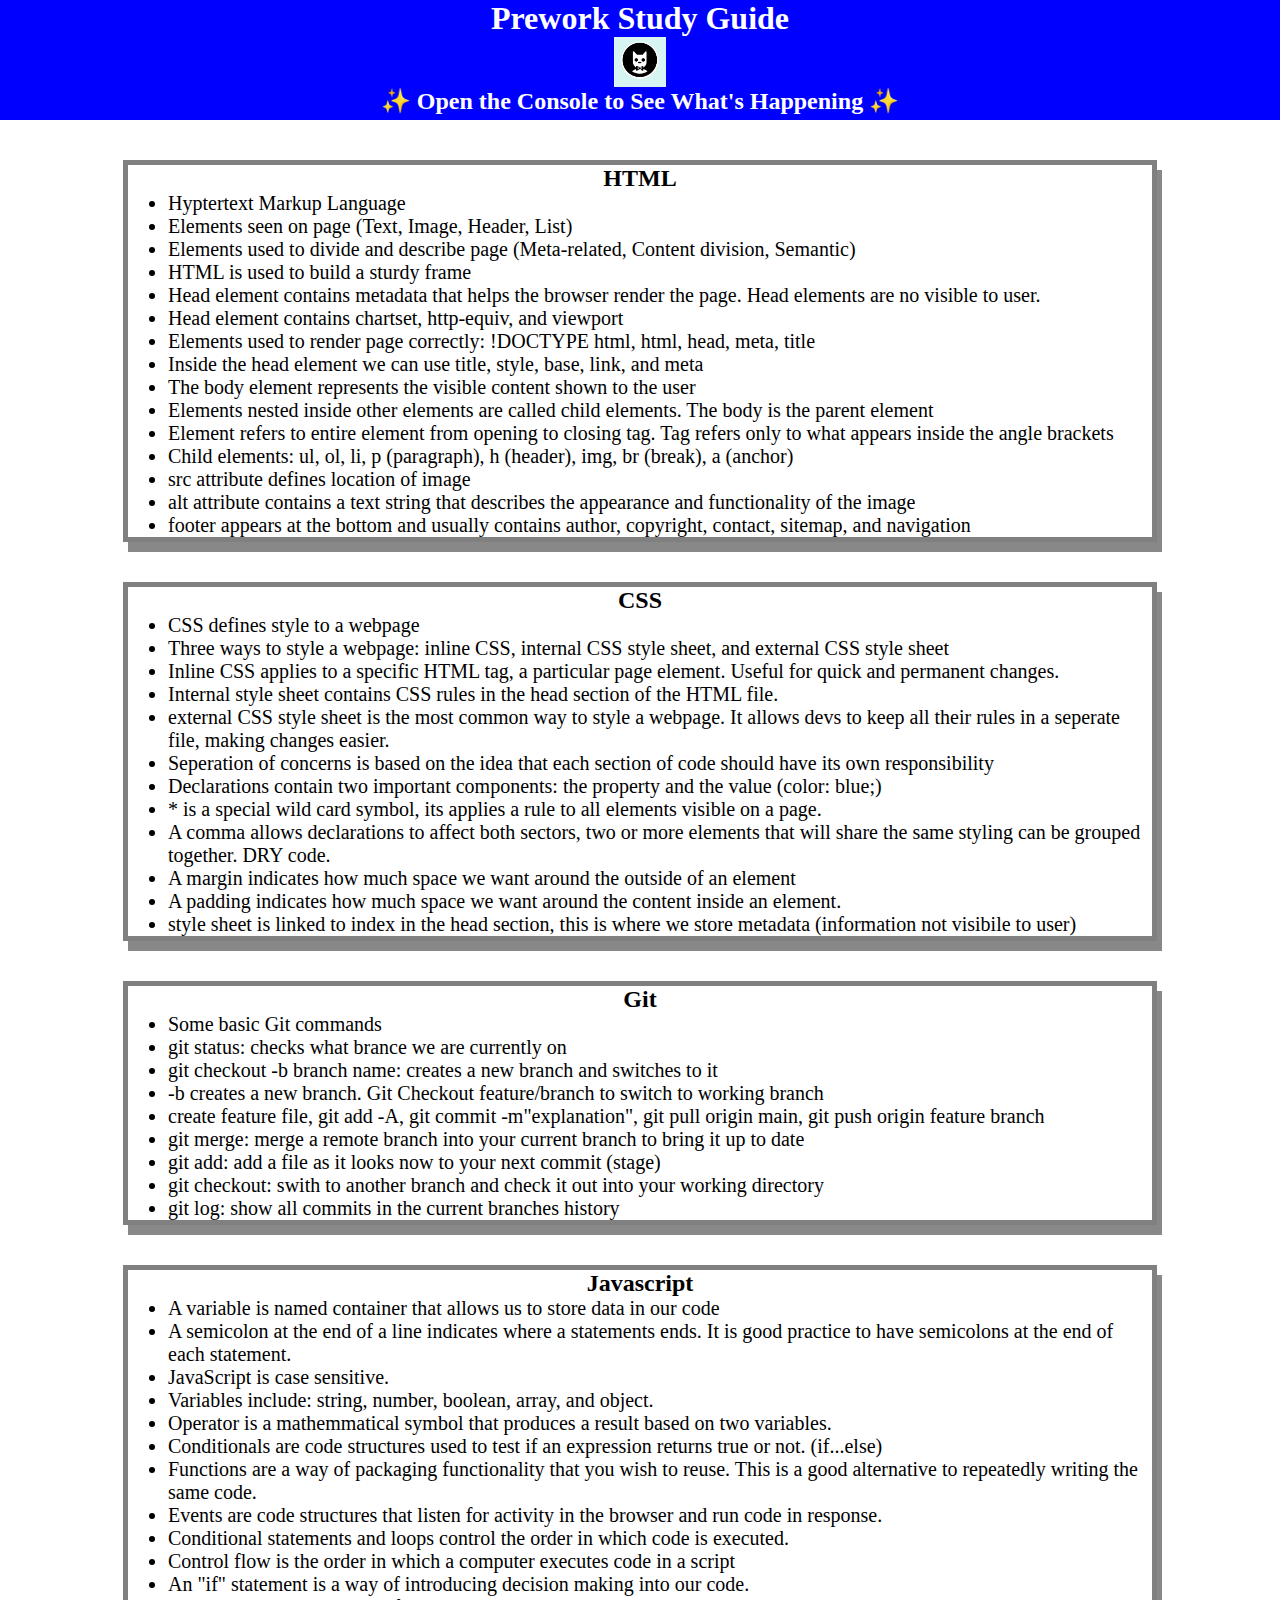
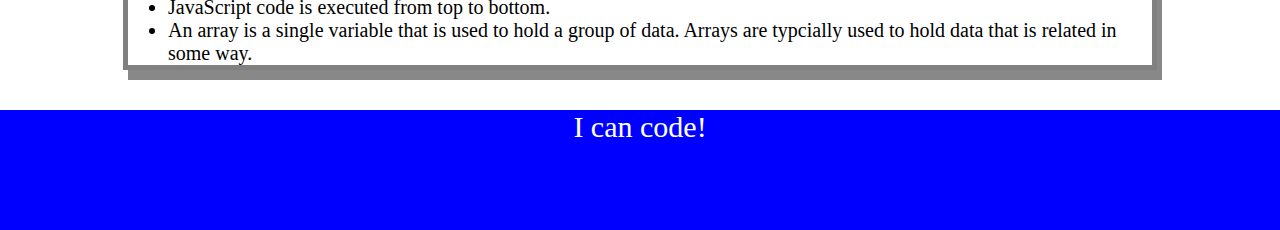
<file: index.html>
<!DOCTYPE html>
<html lang="en">
  <head>
    <meta charset="UTF-8" />
    <meta http-equiv="X-UA-Compatible" content="IE=edge" />
    <meta name="viewport" content="width=device-width, initial-scale=1.0" />
    <link rel="stylesheet" href="./assets/style.css">
    <title>Prework Study Guide</title>
  </head>
  <body>
    <header id="Header">
      <h1>Prework Study Guide</h1>
      <img src="./assets/bowtie-cat.png" alt="Profile image of cat wearing a bow tie." />
      <h2>✨ Open the Console to See What's Happening ✨</h2> 
    </header>
    <main>
      <section class="card" id="html section">
        <h2>HTML</h2>
        <ul>
          <li>Hyptertext Markup Language</li>
          <li>Elements seen on page (Text, Image, Header, List)</li>
          <li>Elements used to divide and describe page (Meta-related, Content division, Semantic)</li>
          <li>HTML is used to build a sturdy frame</li>
          <li>Head element contains metadata that helps the browser render the page.  Head elements are no visible to user.</li>
          <li>Head element contains chartset, http-equiv, and viewport</li>
          <li>Elements used to render page correctly: !DOCTYPE html, html, head, meta, title</li>
          <li>Inside the head element we can use title, style, base, link, and meta</li>
          <li>The body element represents the visible content shown to the user</li>
          <li>Elements nested inside other elements are called child elements.  The body is the parent element</li>
          <li>Element refers to entire element from opening to closing tag.  Tag refers only to what appears inside the angle brackets</li>
          <li>Child elements: ul, ol, li, p (paragraph), h (header), img, br (break), a (anchor)</li>
          <li>src attribute defines location of image</li>
          <li>alt attribute contains a text string that describes the appearance and functionality of the image</li>
          <li>footer appears at the bottom and usually contains author, copyright, contact, sitemap, and navigation</li>
        </ul>
      </section>

      <section class="card" id="css-section">
        <h2>CSS</h2>
        <ul>
         <li>CSS defines style to a webpage</li>
         <li>Three ways to style a webpage: inline CSS, internal CSS style sheet, and external CSS style sheet</li>
         <li>Inline CSS applies to a specific HTML tag, a particular page element.  Useful for quick and permanent changes.</li>
         <li>Internal style sheet contains CSS rules in the head section of the HTML file.</li>
         <li>external CSS style sheet is the most common way to style a webpage.  It allows devs to keep all their rules in a seperate file, making changes easier.</li>
         <li>Seperation of concerns is based on the idea that each section of code should have its own responsibility</li>
         <li>Declarations contain two important components: the property and the value (color: blue;)</li>
         <li>* is a special wild card symbol, its applies a rule to all elements visible on a page.</li>
         <li>A comma allows declarations to affect both sectors, two or more elements that will share the same styling can be grouped together.  DRY code.</li>
         <li>A margin indicates how much space we want around the outside of an element</li>
         <li>A padding indicates how much space we want around the content inside an element.</li>
         <li>style sheet is linked to index in the head section, this is where we store metadata (information not visibile to user)</li>
        </ul>
      </section>

      <section class="card" id="git-section">
        <h2>Git</h2>
        <ul>
          <li>Some basic Git commands</li>
          <li>git status: checks what brance we are currently on</li>
          <li>git checkout -b branch name: creates a new branch and switches to it</li>
          <li>-b creates a new branch.  Git Checkout feature/branch to switch to working branch</li>
          <li>create feature file, git add -A, git commit -m"explanation", git pull origin main, git push origin feature branch </li>
          <li>git merge: merge a remote branch into your current branch to bring it up to date</li>
          <li>git add: add a file as it looks now to your next commit (stage)</li>
          <li>git checkout: swith to another branch and check it out into your working directory</li>
          <li>git log: show all commits in the current branches history</li>
        </ul>
      </section>

      <section class="card" id="javascript-section">
        <h2>Javascript</h2>
        <ul>
         <li>A variable is named container that allows us to store data in our code</li>
         <li>A semicolon at the end of a line indicates where a statements ends.  It is good practice to have semicolons at the end of each statement.</li>
         <li>JavaScript is case sensitive.</li>
         <li>Variables include: string, number, boolean, array, and object.</li>
         <li>Operator is a mathemmatical symbol that produces a result based on two variables.</li>
         <li>Conditionals are code structures used to test if an expression returns true or not. (if...else)</li>
         <li>Functions are a way of packaging functionality that you wish to reuse.  This is a good alternative to repeatedly writing the same code.</li>
         <li>Events are code structures that listen for activity in the browser and run code in response.</li>
         <li>Conditional statements and loops control the order in which code is executed.</li>
         <li>Control flow is the order in which a computer executes code in a script</li>
         <li>An "if" statement is a way of introducing decision making into our code.</li>
         <li>JavaScript code is executed from top to bottom.</li>
         <li>An array is a single variable that is used to hold a group of data.  Arrays are typcially used to hold data that is related in some way.</li>
        </ul>
      </section>
    


    </main>

    <footer>
      <p>I can code!</p>
    </footer>
    <script src="./assets/script.js"></script>
  </body>
</html>
</file>
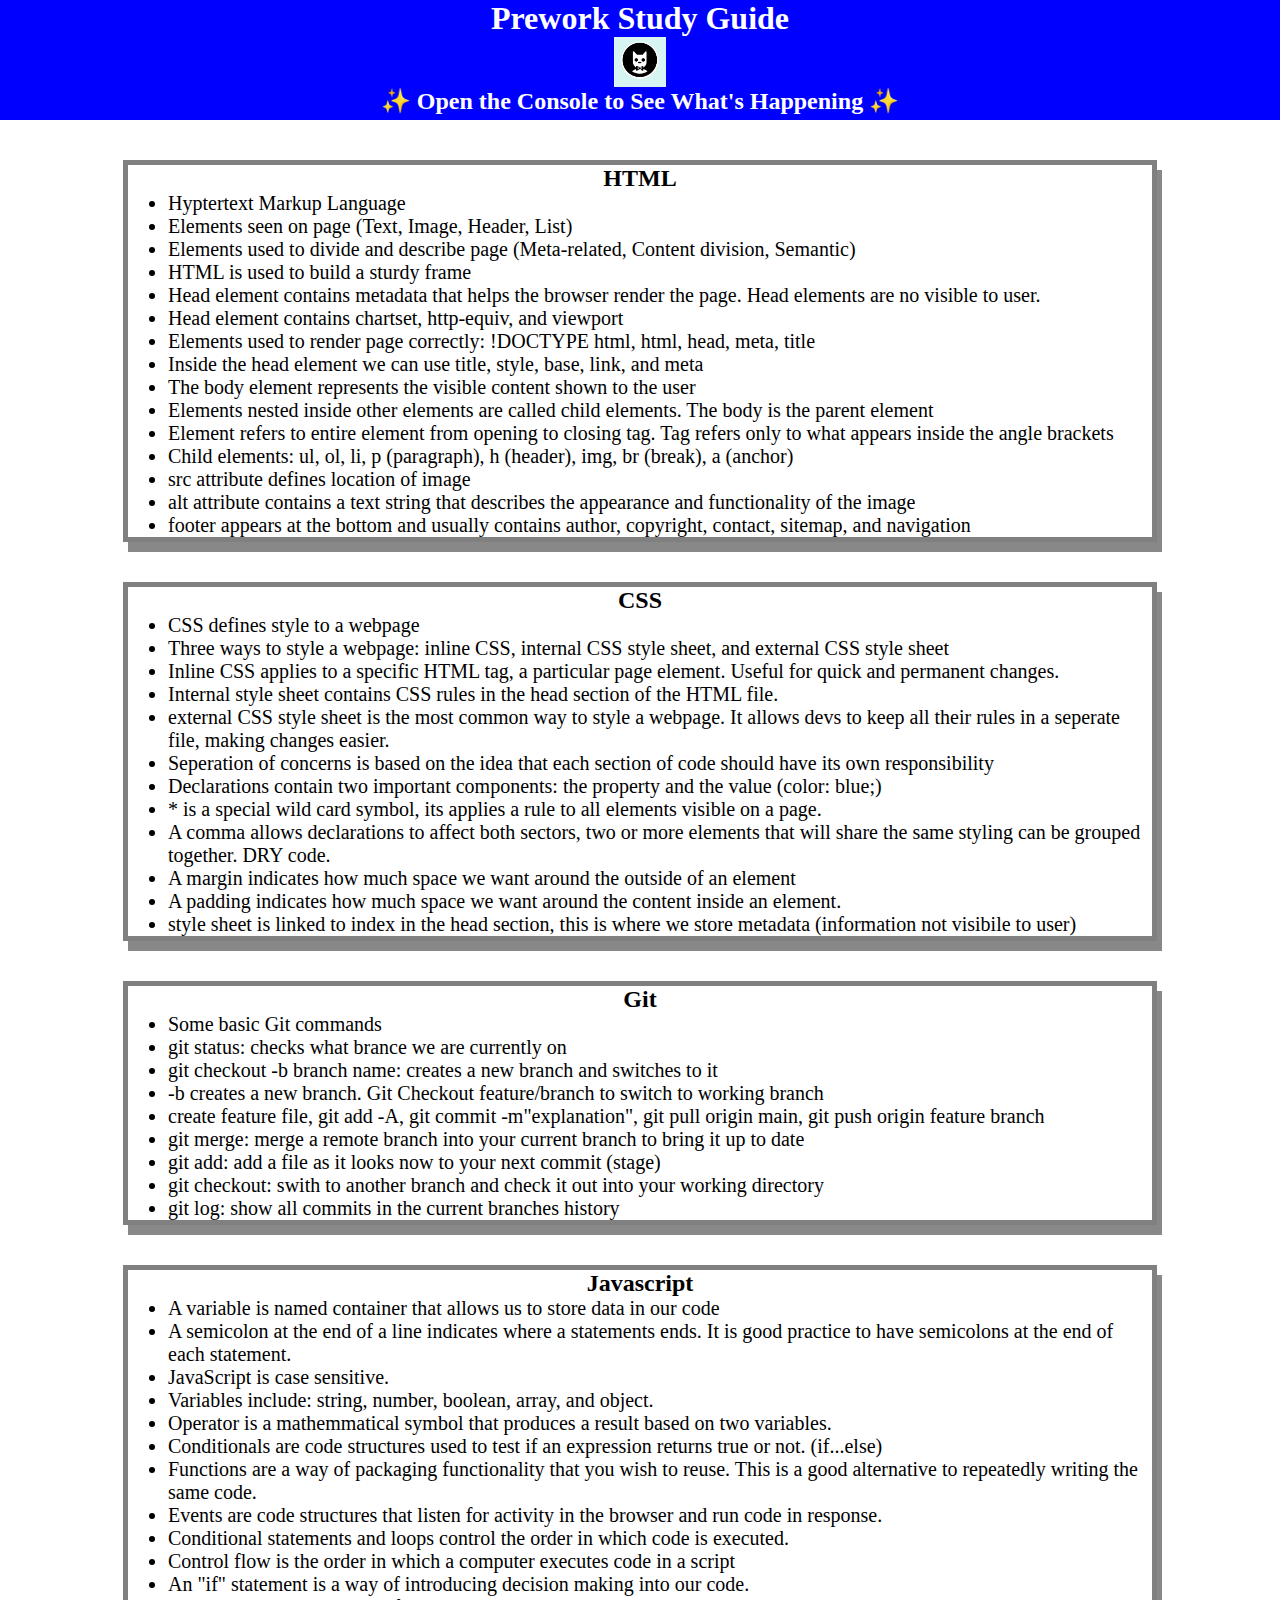
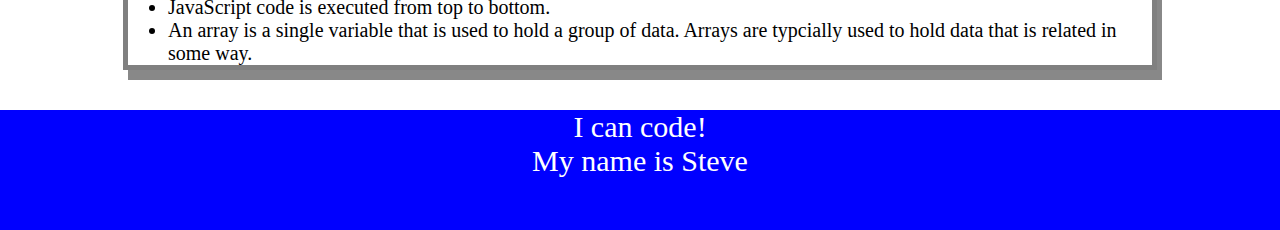
<file: prework-study-guide/index.html>
<!DOCTYPE html>
<html lang="en">
  <head>
    <meta charset="UTF-8" />
    <meta http-equiv="X-UA-Compatible" content="IE=edge" />
    <meta name="viewport" content="width=device-width, initial-scale=1.0" />
    <link rel="stylesheet" href="./assets/style.css">
    <title>Prework Study Guide</title>
  </head>
  <body>
    <header id="Header">
      <h1>Prework Study Guide</h1>
      <img src="./assets/bowtie-cat.png" alt="Profile image of cat wearing a bow tie." />
      <h2>✨ Open the Console to See What's Happening ✨</h2> 
    </header>
    <main>
      <section class="card" id="html section">
        <h2>HTML</h2>
        <ul>
          <li>Hyptertext Markup Language</li>
          <li>Elements seen on page (Text, Image, Header, List)</li>
          <li>Elements used to divide and describe page (Meta-related, Content division, Semantic)</li>
          <li>HTML is used to build a sturdy frame</li>
          <li>Head element contains metadata that helps the browser render the page.  Head elements are no visible to user.</li>
          <li>Head element contains chartset, http-equiv, and viewport</li>
          <li>Elements used to render page correctly: !DOCTYPE html, html, head, meta, title</li>
          <li>Inside the head element we can use title, style, base, link, and meta</li>
          <li>The body element represents the visible content shown to the user</li>
          <li>Elements nested inside other elements are called child elements.  The body is the parent element</li>
          <li>Element refers to entire element from opening to closing tag.  Tag refers only to what appears inside the angle brackets</li>
          <li>Child elements: ul, ol, li, p (paragraph), h (header), img, br (break), a (anchor)</li>
          <li>src attribute defines location of image</li>
          <li>alt attribute contains a text string that describes the appearance and functionality of the image</li>
          <li>footer appears at the bottom and usually contains author, copyright, contact, sitemap, and navigation</li>
        </ul>
      </section>

      <section class="card" id="css-section">
        <h2>CSS</h2>
        <ul>
         <li>CSS defines style to a webpage</li>
         <li>Three ways to style a webpage: inline CSS, internal CSS style sheet, and external CSS style sheet</li>
         <li>Inline CSS applies to a specific HTML tag, a particular page element.  Useful for quick and permanent changes.</li>
         <li>Internal style sheet contains CSS rules in the head section of the HTML file.</li>
         <li>external CSS style sheet is the most common way to style a webpage.  It allows devs to keep all their rules in a seperate file, making changes easier.</li>
         <li>Seperation of concerns is based on the idea that each section of code should have its own responsibility</li>
         <li>Declarations contain two important components: the property and the value (color: blue;)</li>
         <li>* is a special wild card symbol, its applies a rule to all elements visible on a page.</li>
         <li>A comma allows declarations to affect both sectors, two or more elements that will share the same styling can be grouped together.  DRY code.</li>
         <li>A margin indicates how much space we want around the outside of an element</li>
         <li>A padding indicates how much space we want around the content inside an element.</li>
         <li>style sheet is linked to index in the head section, this is where we store metadata (information not visibile to user)</li>
        </ul>
      </section>

      <section class="card" id="git-section">
        <h2>Git</h2>
        <ul>
          <li>Some basic Git commands</li>
          <li>git status: checks what brance we are currently on</li>
          <li>git checkout -b branch name: creates a new branch and switches to it</li>
          <li>-b creates a new branch.  Git Checkout feature/branch to switch to working branch</li>
          <li>create feature file, git add -A, git commit -m"explanation", git pull origin main, git push origin feature branch </li>
          <li>git merge: merge a remote branch into your current branch to bring it up to date</li>
          <li>git add: add a file as it looks now to your next commit (stage)</li>
          <li>git checkout: swith to another branch and check it out into your working directory</li>
          <li>git log: show all commits in the current branches history</li>
        </ul>
      </section>

      <section class="card" id="javascript-section">
        <h2>Javascript</h2>
        <ul>
         <li>A variable is named container that allows us to store data in our code</li>
         <li>A semicolon at the end of a line indicates where a statements ends.  It is good practice to have semicolons at the end of each statement.</li>
         <li>JavaScript is case sensitive.</li>
         <li>Variables include: string, number, boolean, array, and object.</li>
         <li>Operator is a mathemmatical symbol that produces a result based on two variables.</li>
         <li>Conditionals are code structures used to test if an expression returns true or not. (if...else)</li>
         <li>Functions are a way of packaging functionality that you wish to reuse.  This is a good alternative to repeatedly writing the same code.</li>
         <li>Events are code structures that listen for activity in the browser and run code in response.</li>
         <li>Conditional statements and loops control the order in which code is executed.</li>
         <li>Control flow is the order in which a computer executes code in a script</li>
         <li>An "if" statement is a way of introducing decision making into our code.</li>
         <li>JavaScript code is executed from top to bottom.</li>
         <li>An array is a single variable that is used to hold a group of data.  Arrays are typcially used to hold data that is related in some way.</li>
        </ul>
      </section>
    


    </main>

    <footer>
      <p>I can code!</p>
      <p>My name is Steve</p>
    </footer>
    <script src="./assets/script.js"></script>
  </body>
</html>
</file>
<file: assets/style.css>
* {
    margin: 0;
    padding: 0;
}

header,
footer {
    width:100%;
    height: 120px;
    background-color: blue;
    color: white
}

h1,
h2 {
    text-align: center;
}

img {
    display: block;
    height: 50px;
    width: 50;
    margin-left: auto;
    margin-right: auto;
}

ul {
    padding-left: 40px;
    font-size: 20px;
}

p {
    text-align: center;
    font-size: 30px;
}
.card {
    width: 80%;
    margin: 40px auto;
    border: 5px solid gray;
    box-shadow: 5px 10px #888888;
  }
</file>
<file: prework-study-guide/assets/style.css>
* {
    margin: 0;
    padding: 0;
}

header,
footer {
    width:100%;
    height: 120px;
    background-color: blue;
    color: white
}

h1,
h2 {
    text-align: center;
}

img {
    display: block;
    height: 50px;
    width: 50;
    margin-left: auto;
    margin-right: auto;
}

ul {
    padding-left: 40px;
    font-size: 20px;
}

p {
    text-align: center;
    font-size: 30px;
}
.card {
    width: 80%;
    margin: 40px auto;
    border: 5px solid gray;
    box-shadow: 5px 10px #888888;
  }
</file>
